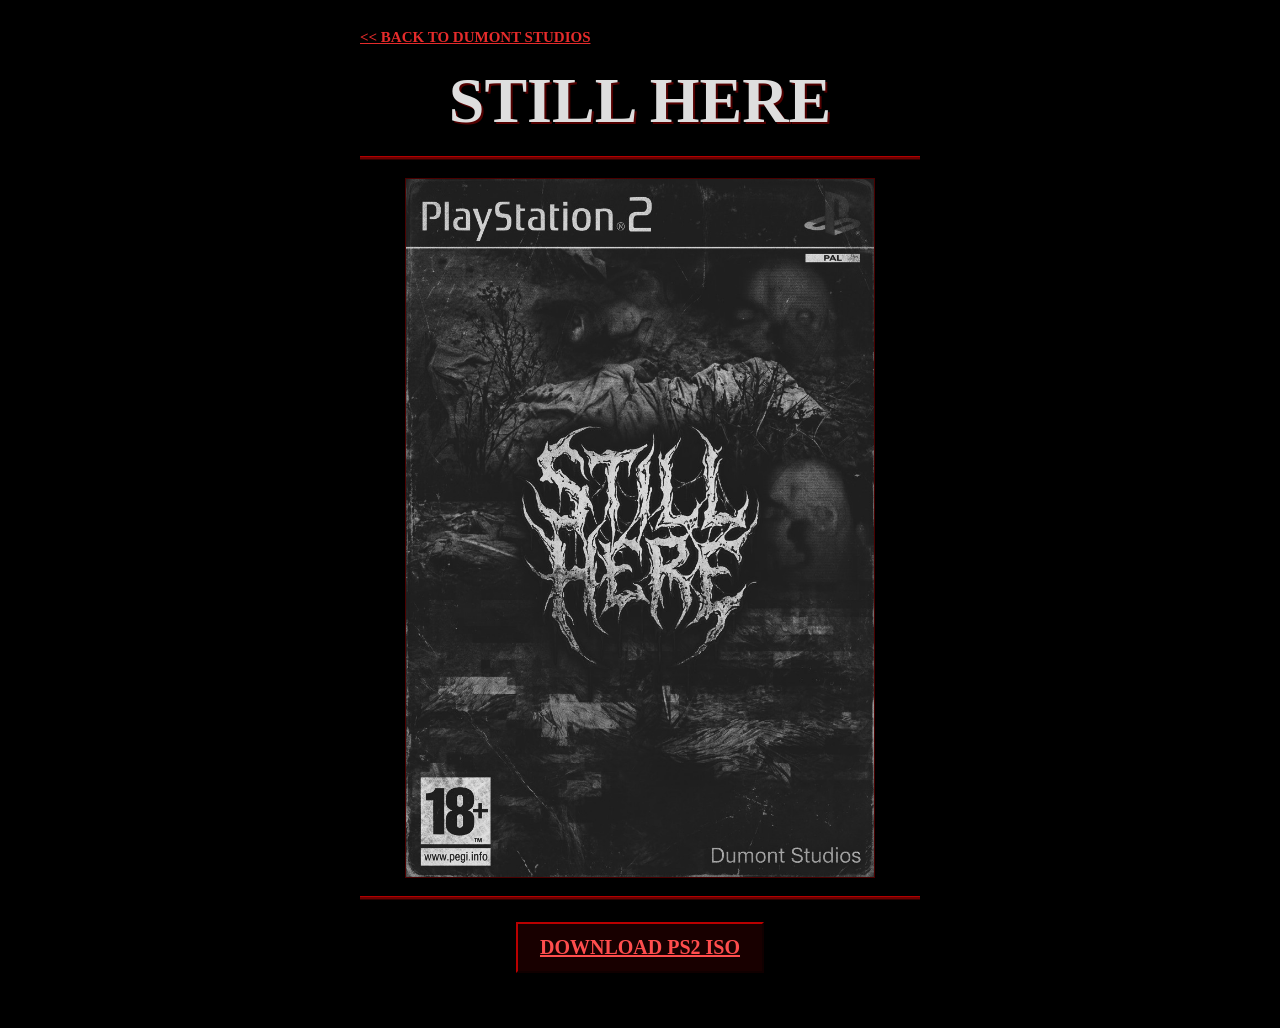
<file: game/index.html>
<!doctype html>
<html lang="en">
<head>
<meta charset="utf-8">
<meta name="viewport" content="width=device-width,initial-scale=1,viewport-fit=cover">

<title>Still Here — Dumont Studios</title>

<link rel="icon" type="image/png" href="../favicon.png">
<link rel="stylesheet" href="../style.css">
</head>

<body class="game-body">

<main class="game-minimal">

  <div class="game-back-wrap">
    <a class="game-back" href="/">&lt;&lt; BACK TO DUMONT STUDIOS</a>
  </div>

  <h1>STILL HERE</h1>

  <div class="game-rule"></div>

  <img src="../game-files/still-here-cover.jpg"
       alt="Still Here PlayStation 2 cover">

  <div class="game-rule"></div>

  <a class="game-download"
     href="../game-files/STILL_HERE_FINAL.iso"
     download>DOWNLOAD PS2 ISO</a>

</main>

</body>
</html>
</file>
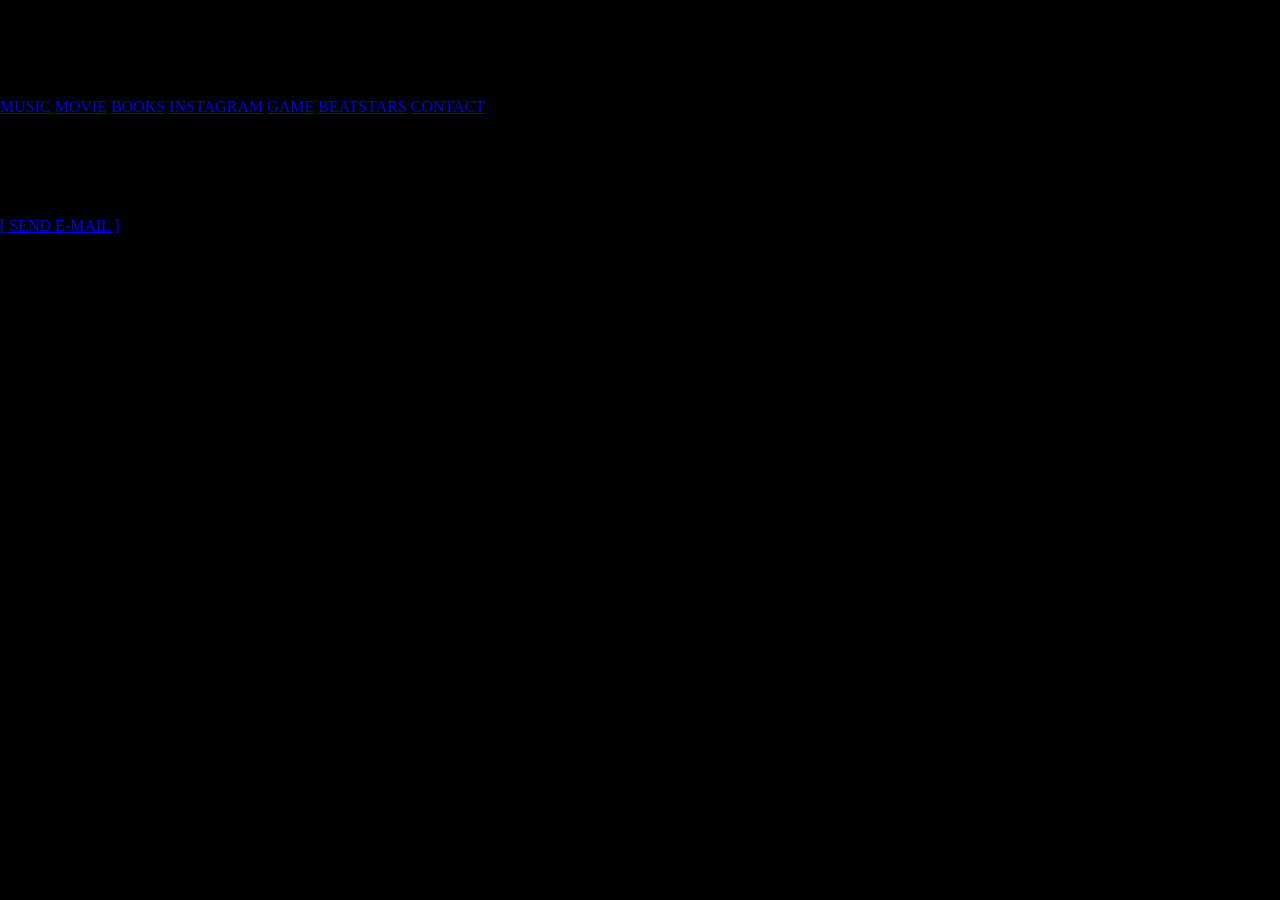
<file: contact.html>
<!doctype html><html lang="en"><head><meta charset="utf-8">
<meta name="viewport" content="width=device-width,initial-scale=1,viewport-fit=cover">
<title>Contact — Dumont Studios</title><link rel="stylesheet" href="style.css"></head><body>
<div class="page"><header class="header"><h1>DUMONT STUDIOS</h1>
<small>independent media // established 2026</small><div class="redline"></div></header>
<div class="layout"><aside class="sidebar"><nav class="nav">
<a href="https://open.spotify.com/intl-pt/artist/0Dpy7UTq0fWwJoMacrJr0J?si=pkPEfUFNRlOs2a9RuYCUhg" target="_blank" rel="noopener">MUSIC</a>
<a href="https://youtu.be/r-In-QawVm0?si=H4He7z_Wg393EMdR" target="_blank" rel="noopener">MOVIE</a>
<a href="https://www.amazon.com/stores/author/B0GT79HZCF/allbooks?_encoding=UTF8&ref_=aufs_ap_ahdr_dsk_ab&pd_rd_w=C4yip&content-id=amzn1.sym.7e190e19-9f6f-4df8-807a-5a7608594741&pf_rd_p=7e190e19-9f6f-4df8-807a-5a7608594741&pf_rd_r=144-7092217-8449749&pd_rd_wg=erPw9&pd_rd_r=90d597ca-76ec-45a6-9c6e-4aa0c53aa045&ccs_id=9709f1d7-6420-4e95-afb0-c06b6de348ce" target="_blank" rel="noopener">BOOKS</a>
<a href="https://www.instagram.com/devydumont?utm_source=qr&stkn=MWlmZnV4NW1sMDNkeg==" target="_blank" rel="noopener">INSTAGRAM</a>
<a href="game.html">GAME</a>
<a href="https://www.beatstars.com/dumontt" target="_blank" rel="noopener">BEATSTARS</a>
<a href="contact.html">CONTACT</a>
</nav></aside><main class="content"><h2>CONTACT</h2><div class="redline"></div>
<p class="magenta">For music, film, books, games and other inquiries.</p>
<p><a href="mailto:tonydumont@tutamail.com">[ SEND E-MAIL ]</a></p></main></div>
<footer class="footer">This page is maintained by Dumont Studios. &nbsp; | &nbsp; © 2026</footer>
</div></body></html>
</file>
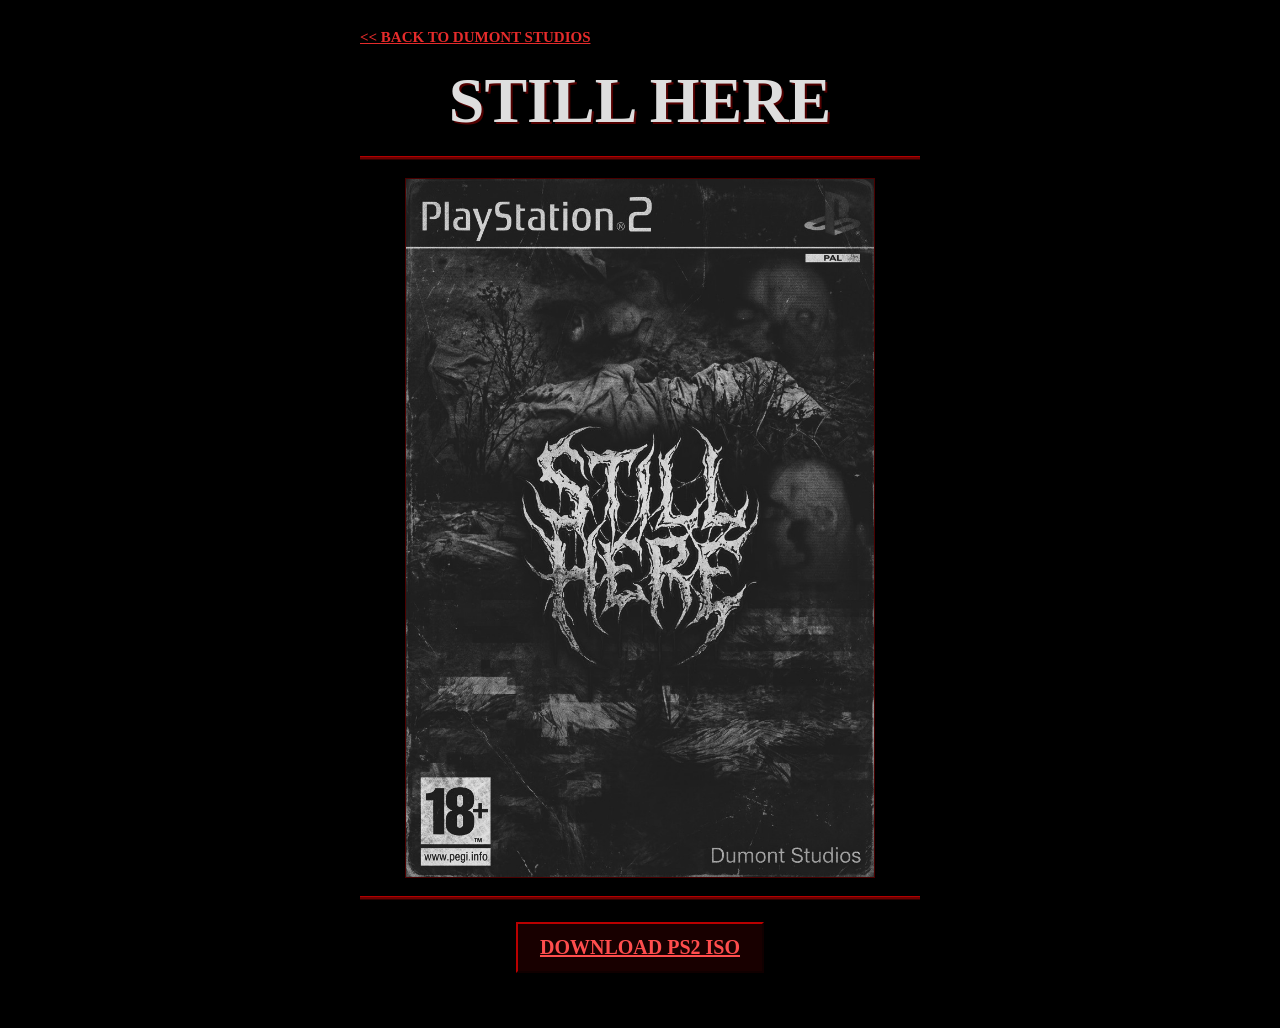
<file: game.html>
<!doctype html>
<html lang="en">
<head>
<meta charset="utf-8">
<meta name="viewport" content="width=device-width,initial-scale=1,viewport-fit=cover">

<title>Still Here — Dumont Studios</title>

<link rel="icon" type="image/png" href="favicon.png">
<link rel="stylesheet" href="style.css">
</head>

<body class="game-body">

<main class="game-minimal">

  <div class="game-back-wrap">
    <a class="game-back" href="/">&lt;&lt; BACK TO DUMONT STUDIOS</a>
  </div>

  <h1>STILL HERE</h1>

  <div class="game-rule"></div>

  <img src="game-files/still-here-cover.jpg"
       alt="Still Here PlayStation 2 cover">

  <div class="game-rule"></div>

  <a class="game-download"
     href="game-files/STILL_HERE_FINAL.iso"
     download>DOWNLOAD PS2 ISO</a>

</main>

</body>
</html>
</file>
<file: style.css>
*{box-sizing:border-box}
html,body{
  margin:0;
  padding:0;
  width:100%;
  min-height:100%;
  background:#000;
  font-family:"Times New Roman",Times,serif;
}

/* HOME — reference layout: vertical red menu on the left */
.home-body{
  margin:0;
  background:#000;
  color:#ddd;
  overflow-x:hidden;
}
.home-layout{
  width:100%;
  min-height:100vh;
  display:grid;
  grid-template-columns:18.7% 81.3%;
}
.home-sidebar{
  min-height:100vh;
  border-right:1px solid #3a3a3a;
  display:flex;
  align-items:center;
}
.home-nav{
  width:100%;
  padding-left:14%;
}
.home-nav a,
.home-nav a:visited{
  display:block;
  width:max-content;
  margin:18px 0;
  color:#e52b2b;
  text-decoration:underline;
  font-size:18px;
  font-weight:bold;
}
.home-nav a:hover,
.home-nav a:active{
  color:#ff4a4a;
}
.home-main{
  min-width:0;
  min-height:100vh;
  display:flex;
  align-items:center;
  justify-content:center;
  overflow:hidden;
  padding:20px;
}
.home-main h1{
  margin:0;
  color:#dedede;
  font-size:clamp(48px,5.2vw,78px);
  line-height:1;
  font-weight:bold;
  letter-spacing:2px;
  white-space:nowrap;
  text-align:center;
  text-shadow:2px 2px #520000;
}
.sq{
  display:inline-block;
  width:12px;
  height:12px;
  margin:0 16px 8px;
  vertical-align:middle;
  background:#750000;
  border:1px solid #b00000;
}

/* GAME */
.game-body{
  margin:0;
  background:#000;
  color:#ddd;
}
.game-minimal{
  width:min(760px,94vw);
  min-height:100vh;
  margin:0 auto;
  padding:28px 10px 55px;
  text-align:center;
}
.game-back-wrap{
  width:min(560px,86%);
  margin:0 auto 18px;
  text-align:left;
}
.game-back,
.game-back:visited{
  color:#e52b2b;
  text-decoration:underline;
  font-size:15px;
  font-weight:bold;
}
.game-minimal h1{
  margin:0 0 18px;
  color:#dedede;
  font-size:clamp(38px,6vw,64px);
  text-shadow:2px 2px #520000;
}
.game-rule{
  width:min(560px,86%);
  height:4px;
  margin:18px auto;
  background:#6d0000;
  border-top:1px solid #b30000;
  border-bottom:1px solid #310000;
}
.game-minimal img{
  display:block;
  width:min(470px,88vw);
  height:auto;
  margin:16px auto;
  border:1px solid #4a0000;
}
.game-download,
.game-download:visited{
  display:inline-block;
  margin-top:4px;
  padding:12px 22px;
  border:2px outset #650000;
  background:#180000;
  color:#ff4d4d;
  font-size:20px;
  font-weight:bold;
  text-decoration:underline;
}

/* MOBILE — same vertical-left design, scaled to fit */
@media(max-width:650px){
  .home-layout{
    grid-template-columns:34% 66%;
    min-height:100svh;
  }
  .home-sidebar{
    min-height:100svh;
  }
  .home-nav{
    padding-left:10px;
  }
  .home-nav a,
  .home-nav a:visited{
    margin:15px 0;
    font-size:14px;
  }
  .home-main{
    min-height:100svh;
    padding:8px;
  }
  .home-main h1{
    font-size:clamp(24px,7.4vw,38px);
    letter-spacing:0;
    white-space:normal;
  }
  .sq{
    width:7px;
    height:7px;
    margin:0 5px 4px;
  }
  .game-minimal{
    padding-top:18px;
  }
  .game-back-wrap{
    width:94%;
  }
}
</file>
